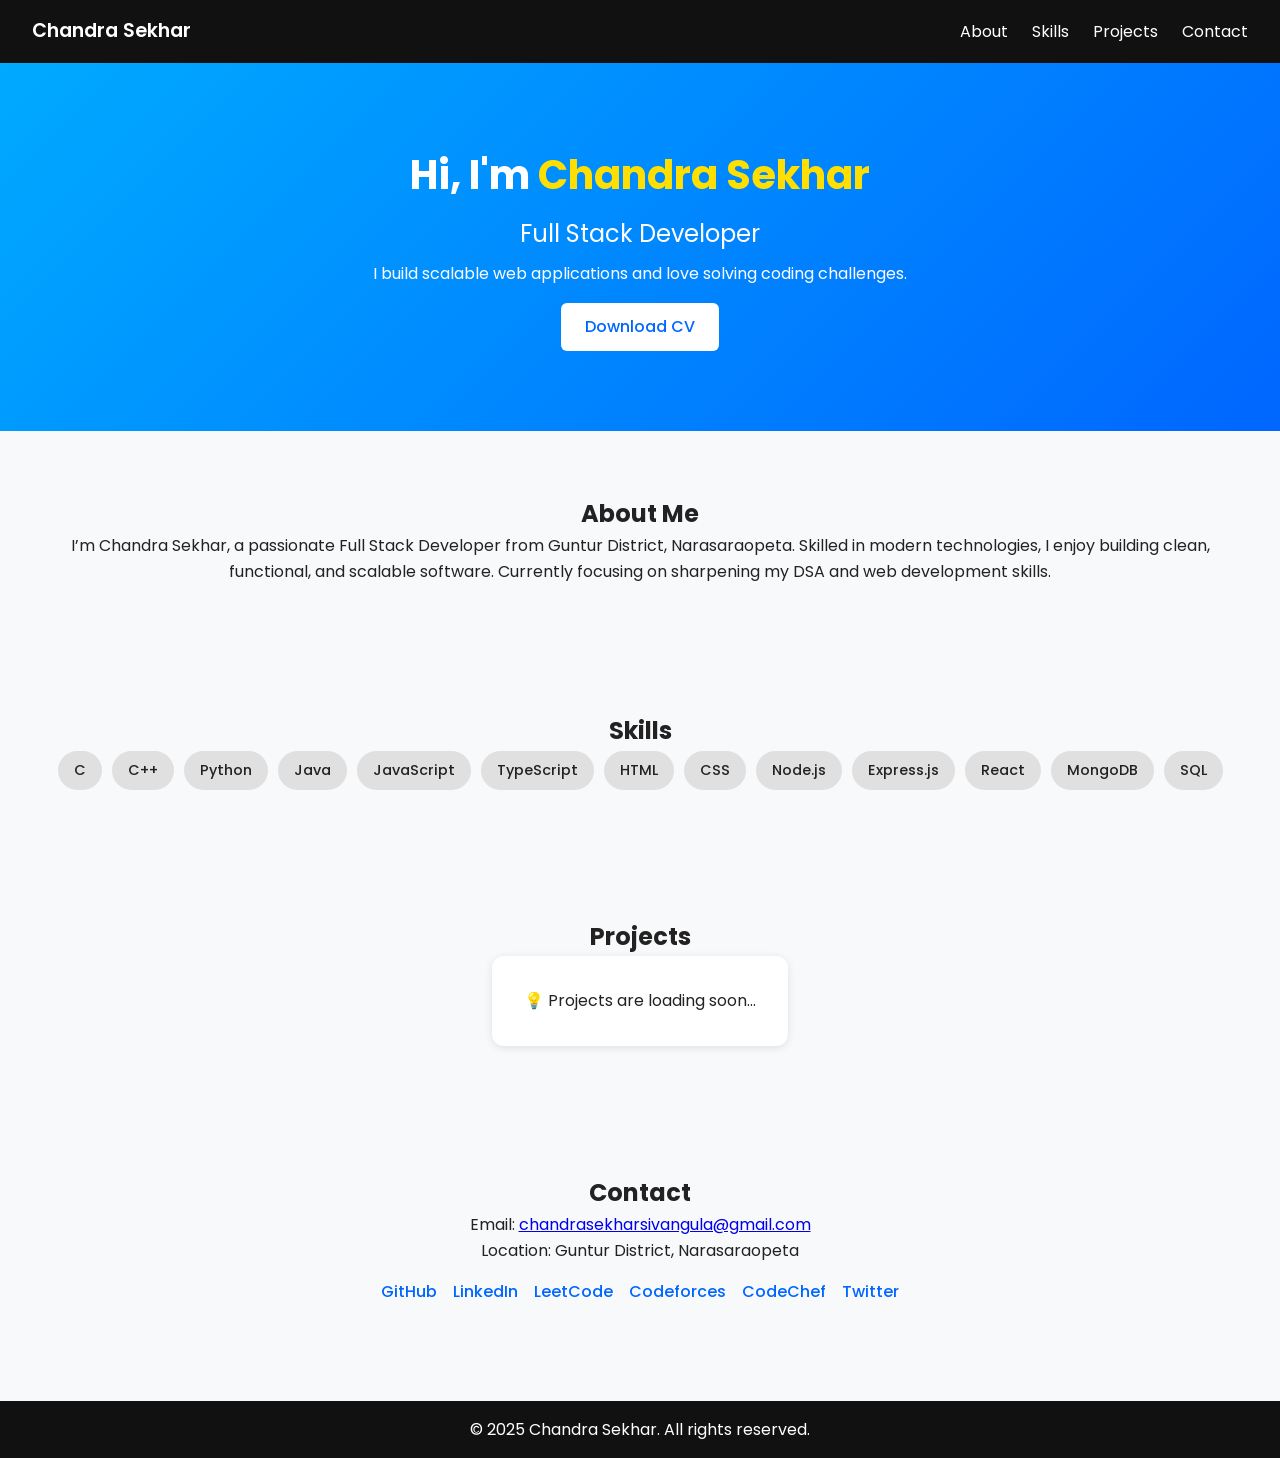
<file: New portfolio/index.html>
<!DOCTYPE html>
<html lang="en">
  <head>
    <meta charset="UTF-8" />
    <meta name="viewport" content="width=device-width, initial-scale=1.0" />
    <title>Chandra Sekhar | Full Stack Developer</title>
    <link rel="stylesheet" href="style.css" />
    <script src="script.js" defer></script>
  </head>
  <body>
    <!-- ===== NAVBAR ===== -->
    <header>
      <nav class="navbar">
        <div class="logo">Chandra Sekhar</div>
        <ul class="nav-links" id="nav-links">
          <li><a href="#about">About</a></li>
          <li><a href="#skills">Skills</a></li>
          <li><a href="#projects">Projects</a></li>
          <li><a href="#contact">Contact</a></li>
        </ul>
        <div class="hamburger" id="hamburger">
          <span></span>
          <span></span>
          <span></span>
        </div>
      </nav>
    </header>

    <section class="hero">
      <h1>Hi, I'm <span>Chandra Sekhar</span></h1>
      <h2>Full Stack Developer</h2>
      <p>
        I build scalable web applications and love solving coding challenges.
      </p>
      <a href="#" class="btn">Download CV</a>
    </section>

    <!-- ===== ABOUT ===== -->
    <section id="about" class="section">
      <h2>About Me</h2>
      <p>
        I’m Chandra Sekhar, a passionate Full Stack Developer from Guntur
        District, Narasaraopeta. Skilled in modern technologies, I enjoy
        building clean, functional, and scalable software. Currently focusing on
        sharpening my DSA and web development skills.
      </p>
    </section>

    <section id="skills" class="section">
      <h2>Skills</h2>
      <div class="skills-container">
        <span class="skill">C</span>
        <span class="skill">C++</span>
        <span class="skill">Python</span>
        <span class="skill">Java</span>
        <span class="skill">JavaScript</span>
        <span class="skill">TypeScript</span>
        <span class="skill">HTML</span>
        <span class="skill">CSS</span>
        <span class="skill">Node.js</span>
        <span class="skill">Express.js</span>
        <span class="skill">React</span>
        <span class="skill">MongoDB</span>
        <span class="skill">SQL</span>
      </div>
    </section>

    <section id="projects" class="section">
      <h2>Projects</h2>
      <div class="project-card">
        <p>💡 Projects are loading soon...</p>
      </div>
    </section>

    <section id="contact" class="section">
      <h2>Contact</h2>
      <p>
        Email:
        <a href="mailto:chandrasekharsivangula@gmail.com"
          >chandrasekharsivangula@gmail.com</a
        >
      </p>
      <p>Location: Guntur District, Narasaraopeta</p>
      <div class="socials">
        <a href="https://github.com/chandra71" target="_blank">GitHub</a>
        <a
          href="https://www.linkedin.com/in/chandra-sekhar-sivangula-b930aa24b/"
          target="_blank"
          >LinkedIn</a
        >
        <a href="https://leetcode.com/u/chandrasekharsivangula/" target="_blank"
          >LeetCode</a
        >
        <a href="https://codeforces.com/profile/chandu_116" target="_blank"
          >Codeforces</a
        >
        <a href="https://www.codechef.com/users/chandrasekhar6" target="_blank"
          >CodeChef</a
        >
        <a href="https://x.com/Chandu_Dev_" target="_blank">Twitter</a>
      </div>
    </section>

    <footer>
      <p>© 2025 Chandra Sekhar. All rights reserved.</p>
    </footer>
  </body>
</html>
</file>
<file: New portfolio/style.css>
/* Google Fonts */
@import url("https://fonts.googleapis.com/css2?family=Poppins:wght@300;400;600&display=swap");

* {
  margin: 0;
  padding: 0;
  box-sizing: border-box;
}

body {
  font-family: "Poppins", sans-serif;
  line-height: 1.6;
  background: #f8f9fa;
  color: #222;
}

header {
  background: #111;
  color: #fff;
  padding: 1rem 2rem;
  position: sticky;
  top: 0;
  z-index: 1000;
}

.navbar {
  display: flex;
  justify-content: space-between;
  align-items: center;
}

.logo {
  font-weight: 600;
  font-size: 1.2rem;
}

.nav-links {
  list-style: none;
  display: flex;
  gap: 1.5rem;
}

.nav-links a {
  color: #fff;
  text-decoration: none;
  transition: 0.3s;
}

.nav-links a:hover {
  color: #00aaff;
}

.hamburger {
  display: none;
  flex-direction: column;
  gap: 5px;
  cursor: pointer;
}

.hamburger span {
  width: 25px;
  height: 3px;
  background: #fff;
}

.hero {
  text-align: center;
  padding: 5rem 2rem;
  background: linear-gradient(135deg, #00aaff, #0066ff);
  color: #fff;
}

.hero h1 {
  font-size: 2.5rem;
}

.hero h1 span {
  color: #ffdf00;
}

.hero h2 {
  font-weight: 400;
  margin: 0.5rem 0;
}

.hero .btn {
  display: inline-block;
  margin-top: 1rem;
  padding: 0.7rem 1.5rem;
  background: #fff;
  color: #0066ff;
  border-radius: 6px;
  text-decoration: none;
  font-weight: 500;
}

.section {
  padding: 4rem 2rem;
  text-align: center;
}

.skills-container {
  display: flex;
  flex-wrap: wrap;
  gap: 10px;
  justify-content: center;
}

.skill {
  padding: 0.5rem 1rem;
  background: #e0e0e0;
  border-radius: 20px;
  font-size: 0.9rem;
  font-weight: 500;
}

.project-card {
  background: #fff;
  padding: 2rem;
  border-radius: 12px;
  box-shadow: 0 2px 8px rgba(0, 0, 0, 0.1);
  display: inline-block;
}

.socials {
  margin-top: 1rem;
  display: flex;
  flex-wrap: wrap;
  gap: 1rem;
  justify-content: center;
}

.socials a {
  color: #0066ff;
  text-decoration: none;
  font-weight: 500;
}

footer {
  text-align: center;
  padding: 1rem;
  background: #111;
  color: #fff;
  margin-top: 2rem;
}

/* Responsive */
@media (max-width: 768px) {
  .nav-links {
    display: none;
    flex-direction: column;
    background: #111;
    position: absolute;
    top: 60px;
    right: 20px;
    padding: 1rem;
    border-radius: 8px;
  }
  .nav-links.active {
    display: flex;
  }
  .hamburger {
    display: flex;
  }
}
</file>
